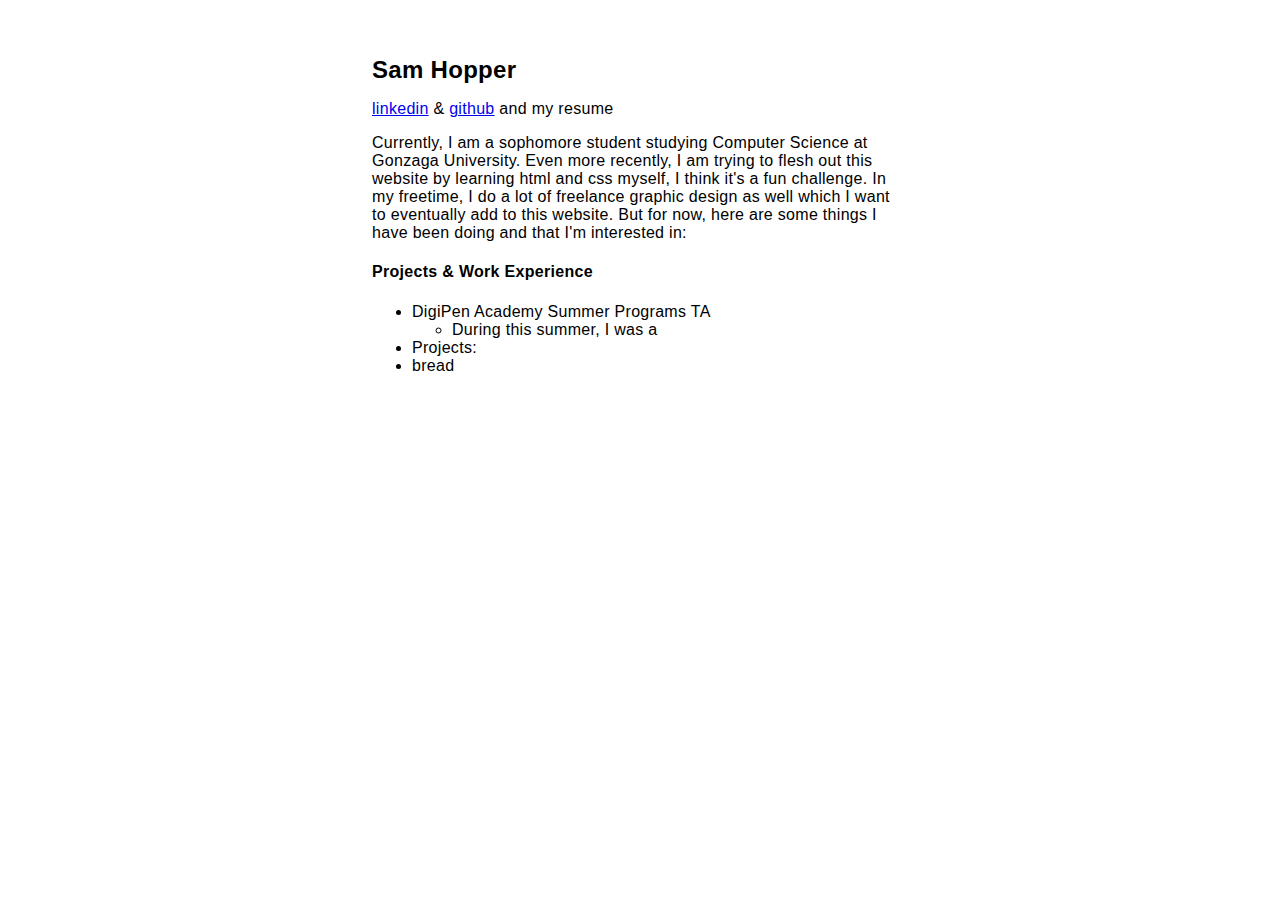
<file: index.html>
<!DOCTYPE html>
<html lang="en">
<head>
    <meta charset="UTF-8">
    <meta name="viewport" content="width=device-width, initial-scale=1.0">
    <title>My website</title>
    <!-- linking css file -->
    <link rel="stylesheet" href="style.css">

</head>
<body>
    <!-- linking js file -->
    <script src="index.js"> </script>
    <div class = "container">

    <h1>Sam Hopper</h1>
    <p>
        <a href="https://www.linkedin.com/in/samuel-hopper-926737254/" target = "_blank" title = "goes to my linkedin">linkedin</a> & 
        <a href="https://github.com/samhpr" target = "_blank" title = "goes to my github">github</a>
        and my resume</p>

    <p> 
        Currently, I am a sophomore student studying Computer Science at Gonzaga University. 
        Even more recently, I am trying to flesh out this website by learning html and css myself, I think it's a fun challenge.
        In my freetime, I do a lot of freelance graphic design as well which I want to eventually add to this website. But for now, here are some things I have been doing
        and that I'm interested in:
    </p>
    

    <h4> Projects & Work Experience</h4>

    <ul>
        <li>DigiPen Academy Summer Programs TA</li>
            <ul> 
                <li> During this summer, I was a </li>
            </ul>
        <li>Projects:</li>
        <li>bread</li>
    </ul>
</div>
</body>
</html>
</file>
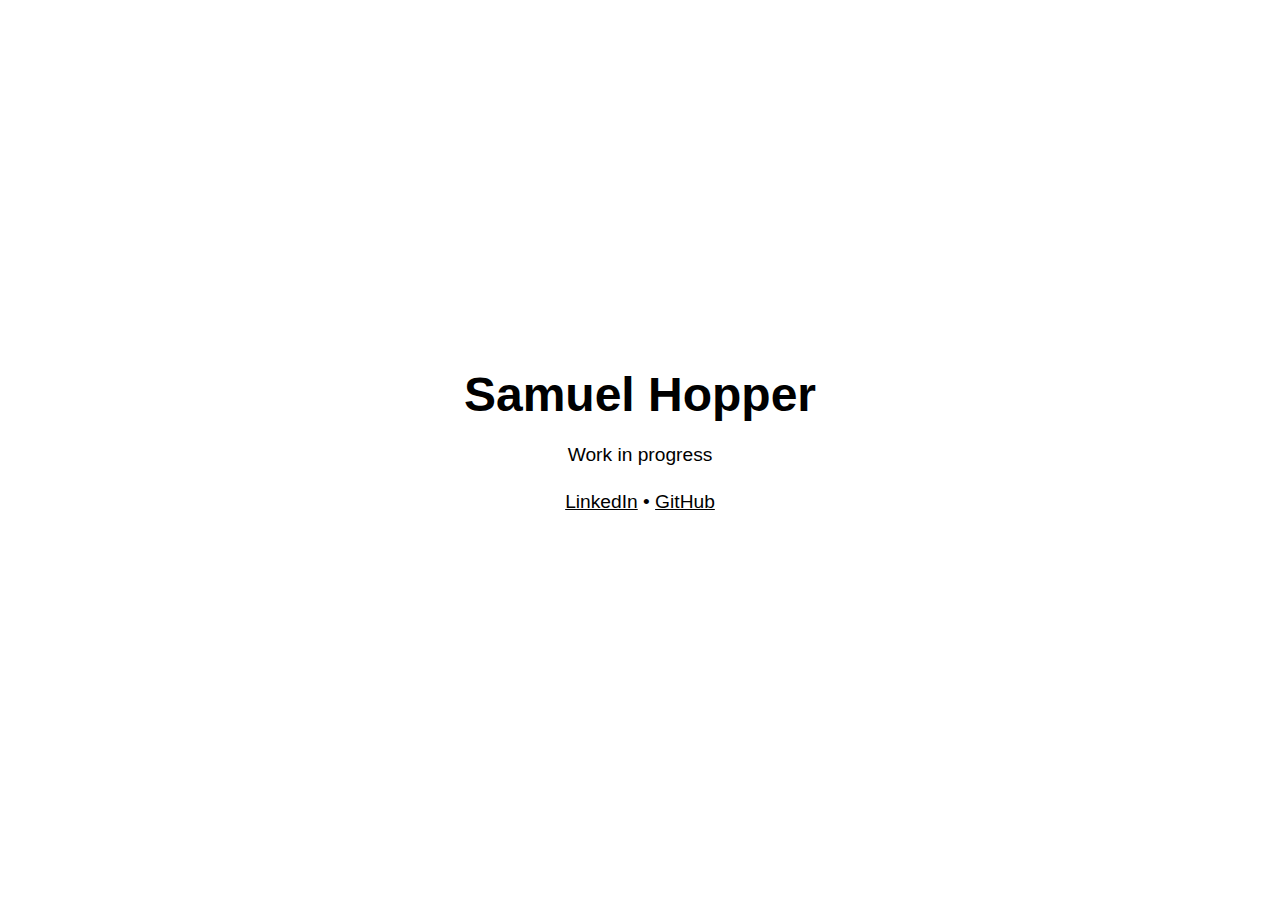
<file: public/index.html>
<!DOCTYPE html>
<html lang="en">
<head>
    <meta charset="UTF-8">
    <meta name="viewport" content="width=device-width, initial-scale=1.0">
    <title>Sam Hopper</title>
    <meta name="description" content="Sam Hopper - Computer Science Student & Systems Administrator">
    <link rel="stylesheet" href="style.css">
</head>
<body>
    <div class="container">
        <h1>Samuel Hopper</h1>
        <p>Work in progress</p>
        <p>
            <a href="https://www.linkedin.com/in/samuel-hopper-926737254/" target="_blank">LinkedIn</a> • 
            <a href="https://github.com/samhpr" target="_blank">GitHub</a>
        </p>
    </div>

<script src="index.js"></script>
</body>
</html>
</file>
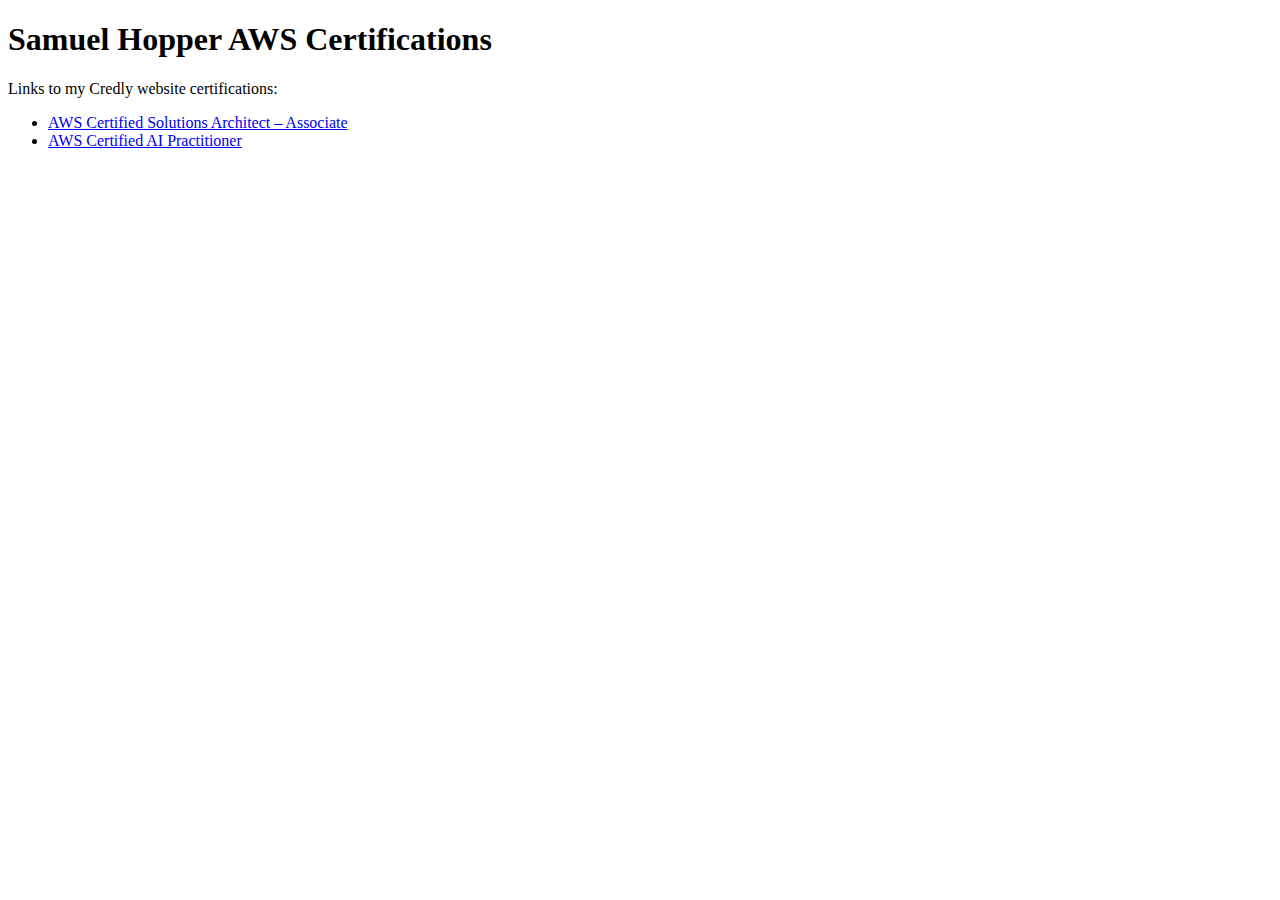
<file: certifications.html>
<!DOCTYPE html>
<html lang="en">
<head>
  <meta charset="utf-8" />
  <title>Certification Links — Samuel Hopper</title>
</head>
<body>
  <h1>Samuel Hopper AWS Certifications</h1>
  <p>Links to my Credly website certifications:</p>
  <ul>
    <li>
      <a href="https://www.credly.com/badges/0ec0727d-f77c-417c-b9ce-a116ac53ab3a" target="_blank" rel="noopener">
        AWS Certified Solutions Architect – Associate
      </a>
    </li>
    <li>
      <a href="https://www.credly.com/badges/7c088007-eafc-44c0-9d2e-685bfd647157" target="_blank" rel="noopener">
        AWS Certified AI Practitioner
      </a>
    </li>
  </ul>
</body>
</html>
</file>
<file: style.css>
body, html{
    font-family: helvetica, sans-serif;

    height: 100%;
    margin: 0;
    display: flex;
    justify-content: center;
    align-items: start;
    /*font-size: 1em;

    margin-left: 100px;
    text-align: left;*/
}

.container {
    width: 45%; /* to make the text more alligned with the center */
    padding: 20px;
    box-sizing: border-box;
    text-align: left;
    margin-top: 20px;

    letter-spacing: .3px;
}

/* responsive design */
@media (max-width: 768px) {
    .container {
        width: 80% /* increasing width for smaller devices */
    }
}

h1{
    font-family: helvetica, arial;
    font-size: 1.5em;
}

p{
    margin-top: 0px;
    font-family: helvetica, arial;
    font-size: 1em;
    
}
</file>
<file: public/style.css>
/* Reset and base styles */
* {
    margin: 0;
    padding: 0;
    box-sizing: border-box;
}

body, html {
    font-family: -apple-system, BlinkMacSystemFont, 'Segoe UI', 'Roboto', sans-serif;
    height: 100%;
    background: #ffffff;
    color: #000;
    line-height: 1.6;
}

.container {
    min-height: 100vh;
    display: flex;
    flex-direction: column;
    justify-content: center;
    align-items: center;
    text-align: center;
    padding: 20px;
}

/* Typography */
h1 {
    font-size: 3rem;
    font-weight: bold;
    color: #000;
    margin-bottom: 1rem;
    height: 3.6rem;
    line-height: 1.2;
}

p {
    font-size: 1.2rem;
    color: #000;
    margin-bottom: 1rem;
}

/* Links */
a {
    color: #000;
    text-decoration: underline;
}

a:hover {
    text-decoration: none;
}

/* Responsive design */
@media (max-width: 768px) {
    h1 {
        font-size: 2.5rem;
    }
    
    p {
        font-size: 1.1rem;
    }
}

@media (max-width: 480px) {
    h1 {
        font-size: 2rem;
    }
    
    p {
        font-size: 1rem;
    }
}
</file>
